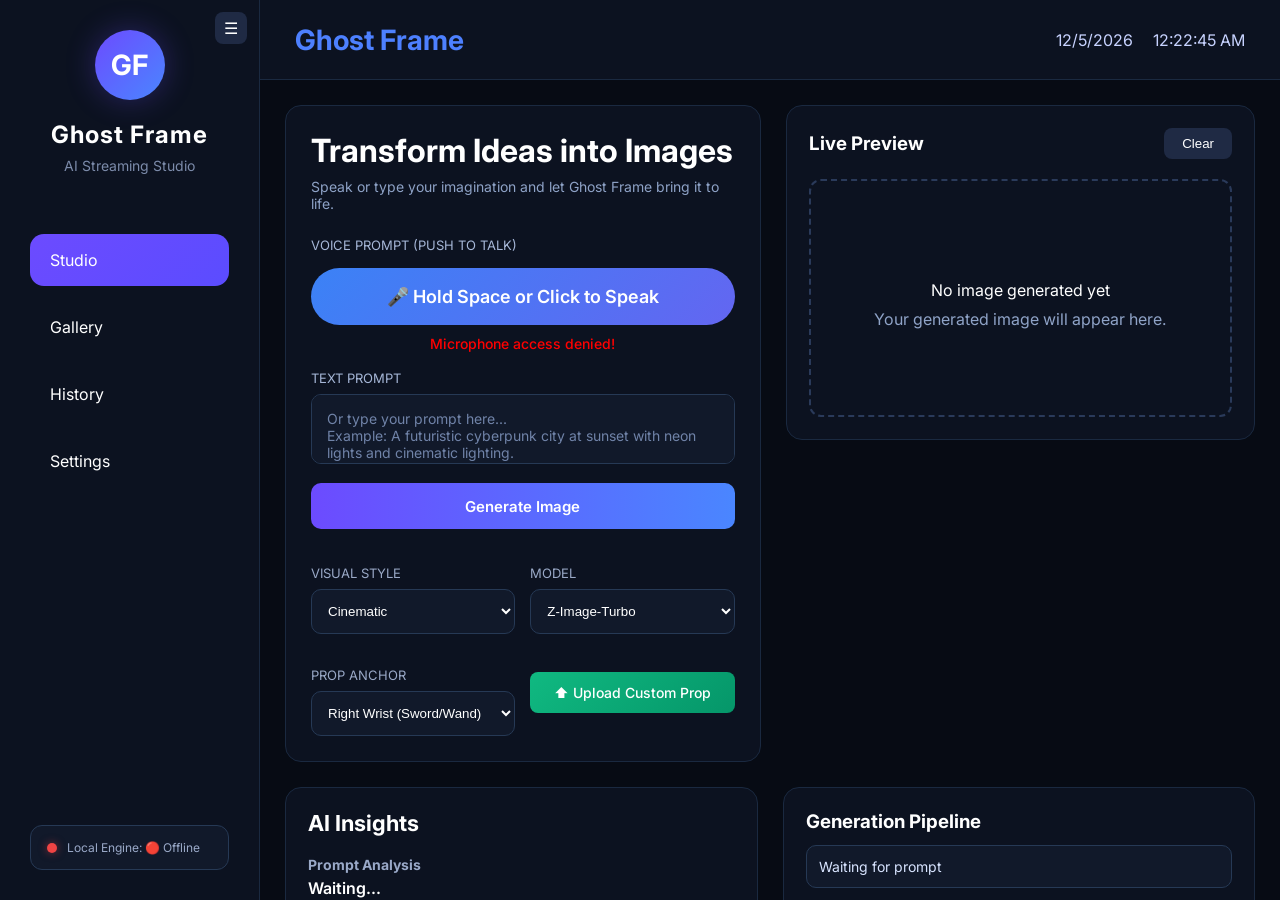
<file: frontend/index.html>
<!DOCTYPE html>
<html lang="en">

<head>
    <meta charset="UTF-8">
    <meta name="viewport" content="width=device-width, initial-scale=1.0">
    <title>Ghost Frame — AI Studio</title>
    <meta name="description" content="Ghost Frame AI Studio — Real-time AI prop generation and OBS integration for streamers.">
    <link rel="stylesheet" href="style.css">
    <link href="https://fonts.googleapis.com/css2?family=Inter:wght@300;400;500;600;700&display=swap" rel="stylesheet">
</head>

<body>
<div class="container">
    <aside class="sidebar" id="sidebar">
        <button id="sidebarToggle" class="sidebar-toggle" aria-label="Toggle sidebar">☰</button>
        <div class="logo">
            <div class="logo-icon">GF</div>
            <h2>Ghost Frame</h2>
            <p>AI Streaming Studio</p>
        </div>

        <nav>
            <a href="#" class="active">Studio</a>
            <a href="#">Gallery</a>
            <a href="#">History</a>
            <a href="#">Settings</a>
        </nav>

        <div class="engine-status">
            <div class="status-dot" id="engineDot"></div>
            <span id="engineStatus">Local Engine: Checking...</span>
        </div>
    </aside>

    <main class="main">
        <header class="topbar">
            <h2>Ghost Frame</h2>
            <div class="datetime">
                <span id="date"></span>
                <span id="time"></span>
            </div>
        </header>

        <section class="content">
            <div class="workspace">
                <div class="top-section">
                    <div class="prompt-card">
                        <h1>Transform Ideas into Images</h1>

                        <p class="subtitle">
                            Speak or type your imagination and let Ghost Frame bring it to life.
                        </p>

                        <!-- Voice Input -->
                        <label>Voice Prompt (Push to Talk)</label>
                        <div style="text-align: center; margin: 15px 0;">
                            <button id="micBtn" class="mic-btn">
                                🎤 Hold Space or Click to Speak
                            </button>
                            <p id="micStatus" class="mic-status">Ready</p>
                        </div>

                        <!-- Text Input -->
                        <label for="prompt">Text Prompt</label>
                        <textarea
                            id="prompt"
                            placeholder="Or type your prompt here...
Example: A futuristic cyberpunk city at sunset with neon lights and cinematic lighting."></textarea>
                        <button id="generate" class="generate-btn">Generate Image</button>

                        <div class="options-row">
                            <div class="option">
                                <label for="style">Visual Style</label>
                                <select id="style">
                                    <option>Cinematic</option>
                                    <option>Photorealistic</option>
                                    <option>Digital Art</option>
                                    <option>Concept Art</option>
                                    <option>Fantasy</option>
                                    <option>Sci-Fi</option>
                                    <option>Anime / Manga</option>
                                    <option>Game Art</option>
                                    <option>3D Render</option>
                                    <option>Oil Painting</option>
                                    <option>Sketch</option>
                                    <option>Watercolor</option>
                                    <option>Cyberpunk</option>
                                    <option>Minimalist</option>
                                </select>
                            </div>

                            <div class="option">
                                <label for="model">Model</label>
                                <select id="model">
                                    <option>Z-Image-Turbo</option>
                                </select>
                            </div>
                        </div>

                        <div class="options-row" style="margin-top: 15px; display: flex; align-items: center; gap: 15px;">
                            <div class="option" style="flex: 1;">
                                <label for="uploadAnchor">Prop Anchor</label>
                                <select id="uploadAnchor">
                                    <option value="right_wrist">Right Wrist (Sword/Wand)</option>
                                    <option value="left_wrist">Left Wrist (Shield)</option>
                                    <option value="head">Head (Hat/Helmet)</option>
                                    <option value="both_shoulders">Shoulders (Cape/Wings)</option>
                                    <option value="background">Background</option>
                                </select>
                            </div>
                            
                            <div class="option" style="flex: 1; display: flex; align-items: flex-end;">
                                <input type="file" id="propUploadInput" accept="image/png, image/jpeg" style="display: none;">
                                <button id="propUploadBtn" class="upload-btn">
                                    ⬆️ Upload Custom Prop
                                </button>
                            </div>
                        </div>
                    </div>

                    <div class="preview-card">
                        <div class="preview-header">
                            <h3>Live Preview</h3>
                            <button id="clearPreview">Clear</button>
                        </div>

                        <div class="preview-box">
                            <div class="preview-placeholder">
                                <p>No image generated yet</p>
                                <span>Your generated image will appear here.</span>
                            </div>
                        </div>
                    </div>
                </div>

                <div class="middle-section">
                    <div class="ai-card">
                        <h3>AI Insights</h3>

                        <div class="info">
                            <p><strong>Prompt Analysis</strong></p>
                            <span id="analysis">Waiting...</span>
                        </div>

                        <div class="info">
                            <p><strong>Scene Type</strong></p>
                            <span id="sceneType">-</span>
                        </div>

                        <div class="info">
                            <p><strong>Image Style</strong></p>
                            <span id="imageStyle">-</span>
                        </div>

                        <div class="info">
                            <p><strong>Lighting</strong></p>
                            <span id="lighting">-</span>
                        </div>

                        <div class="info">
                            <p><strong>Estimated Time</strong></p>
                            <span id="timeEstimate">-</span>
                        </div>

                        <div class="info">
                            <p><strong>Peak VRAM</strong></p>
                            <span id="vramUsage">-</span>
                        </div>
                    </div>

                    <div class="pipeline-card">
                        <h3>Generation Pipeline</h3>
                        <div class="pipeline-step" id="step1">Waiting for prompt</div>
                        <div class="pipeline-step" id="step2">Model ready</div>
                        <div class="pipeline-step" id="step3">Idle</div>
                        <div class="pipeline-step" id="step4">Image not rendered</div>
                        <div class="pipeline-step" id="step5">Ready</div>
                    </div>
                </div>

                <div class="bottom-section">
                    <div class="recent-card">
                        <div class="section-header">
                            <h3>Recent Generations</h3>
                            <a href="#">View All</a>
                        </div>

                        <div class="recent-images" id="recentImages">
                            <p class="empty-gallery">No generations yet — your images will appear here.</p>
                        </div>
                    </div>

                    <div class="activity-card">
                        <div class="section-header">
                            <h3>Recent Activity</h3>
                        </div>

                        <div class="activity-list"></div>
                    </div>
                </div>
            </div>
        </section>
    </main>
</div>

<script src="script.js"></script>
</body>

</html>
</file>
<file: frontend/style.css>
*{
    margin:0;
    padding:0;
    box-sizing:border-box;
}

body{
    font-family:'Inter',sans-serif;
    background:#070B14;
}

.container{
    display:flex;
    height:100vh;
}

.empty-gallery{
    color:#7C8BAA;
    font-size:13px;
    padding:10px 0;
}


.sidebar{
    width:260px;
    background:#0C1220;
    border-right:1px solid #1A2940;
    padding:30px;
    position:relative;
    transition:width .25s ease, padding .25s ease;
    overflow:hidden;
    display: flex;
    flex-direction: column;
}

.logo{
    text-align:center;
    margin-bottom:60px;
}

.logo-icon{
    width:70px;
    height:70px;
    margin:auto;
    border-radius:50%;
    background: linear-gradient(135deg, #6C4BFF, #4A86FF);
    display:flex;
    justify-content:center;
    align-items:center;
    font-size:28px;
    font-weight: 700;
    color: white;
    box-shadow: 0 0 30px rgba(108, 75, 255, 0.3);
}

.logo h2{
    color:white;
    margin-top:20px;
    letter-spacing:1px;
}

.logo p{
    color:#7C8BAA;
    margin-top:8px;
    font-size:14px;
}


nav{
    display:flex;
    flex-direction:column;
    gap:15px;
    flex: 1;
}

nav a{
    color:white;
    text-decoration:none;
    padding:16px 20px;
    border-radius:14px;
    transition:.3s;
}

nav a:hover{
    background:#192235;
}

nav a.active{
    background: linear-gradient(135deg, #6C4BFF, #5B4CFF);
}

/* Engine Status Indicator */
.engine-status {
    display: flex;
    align-items: center;
    gap: 10px;
    padding: 14px 16px;
    background: #11192A;
    border: 1px solid #263955;
    border-radius: 12px;
    margin-top: auto;
    font-size: 12px;
    color: #9AA9C8;
}

.status-dot {
    width: 10px;
    height: 10px;
    border-radius: 50%;
    background: #666;
    flex-shrink: 0;
}

.status-dot.online {
    background: #4ADE80;
    box-shadow: 0 0 8px rgba(74, 222, 128, 0.5);
}

.status-dot.offline {
    background: #EF4444;
    box-shadow: 0 0 8px rgba(239, 68, 68, 0.5);
}

.status-dot.starting {
    background: #FBBF24;
    box-shadow: 0 0 8px rgba(251, 191, 36, 0.5);
}


.main{
    flex:1;
    display:flex;
    flex-direction:column;
}


.topbar{
    height:80px;
    background:#0C1220;
    border-bottom:1px solid #1A2940;
    display:flex;
    justify-content:space-between;
    align-items:center;
    padding:0 35px;
}

.topbar h2{
    color:#4D80FF;
    font-size:28px;
}

.datetime{
    color:#C7D2FE;
    display:flex;
    gap:20px;
}


.content{
    flex:1;
    background:#070B14;
    overflow:auto;
}

.workspace{
    padding:25px;
}

.top-section{
    display:flex;
    gap:25px;
    align-items:flex-start;
}


.ai-card{
    flex:1;
    background:#0C1220;
    border:1px solid #1A2940;
    border-radius:16px;
    padding:22px;
    color:white;
    min-width:280px;
}

.ai-card h3{
    margin-bottom:20px;
    font-size:22px;
}


.info{
    margin-bottom:18px;
    padding-bottom:12px;
    border-bottom:1px solid #26344d;
}

.info:last-child{
    border-bottom:none;
}

.info p{
    font-size:14px;
    color:#9AA9C8;
    margin-bottom:5px;
}

.info span{
    font-size:16px;
    font-weight:600;
    color:white;
}


.prompt-card{
    flex:2;
    background:#0C1220;
    border:1px solid #1A2940;
    border-radius:16px;
    padding:25px;
}

.prompt-card h1{
    color:white;
    font-size:32px;
    margin-bottom:8px;
}

.subtitle{
    color:#8EA2C6;
    font-size:14px;
    margin-bottom:25px;
}

.prompt-card label{
    display:block;
    color:#A6B7D7;
    font-size:13px;
    margin-top:18px;
    margin-bottom:8px;
    text-transform:uppercase;
}

#prompt{
    width:100%;
    height:70px;
    resize:none;
    background:#11192A;
    border:1px solid #263955;
    color:white;
    border-radius:10px;
    padding:15px;
    outline:none;
    font-family: 'Inter', sans-serif;
    font-size: 14px;
}

#prompt::placeholder{
    color:#7083A8;
}

#prompt:focus{
    border-color:#6C4BFF;
}


.options-row{
    display:flex;
    gap:15px;
    margin-top:18px;
}

.option{
    flex:1;
}

.option label{
    display:block;
    color:#9AA9C7;
    font-size:13px;
    margin-bottom:8px;
}

.option select{
    width:100%;
    height:45px;
    background:#11192A;
    border:1px solid #263955;
    color:white;
    border-radius:10px;
    padding:0 12px;
}

/* Mic Button */
.mic-btn {
    padding: 18px 40px;
    font-size: 18px;
    border-radius: 50px;
    cursor: pointer;
    background: linear-gradient(135deg, #3b82f6, #6366f1);
    color: white;
    border: none;
    width: 100%;
    transition: all 0.2s;
    font-weight: 600;
    font-family: 'Inter', sans-serif;
}

.mic-btn:hover {
    transform: translateY(-2px);
    box-shadow: 0 0 20px rgba(99, 102, 241, 0.4);
}

.mic-status {
    margin-top: 10px;
    color: #9ca3af;
    font-weight: 500;
    font-size: 14px;
}

/* Generate Button */
.generate-btn {
    width: 100%;
    height: 46px;
    margin-top: 15px;
    border: none;
    border-radius: 10px;
    background: linear-gradient(90deg, #6C4BFF, #4A86FF);
    color: white;
    font-size: 15px;
    font-weight: 600;
    cursor: pointer;
    transition: .3s;
    font-family: 'Inter', sans-serif;
}

.generate-btn:hover {
    transform: translateY(-2px);
    box-shadow: 0 0 20px rgba(108, 75, 255, .4);
}

.generate-btn:disabled {
    cursor: not-allowed;
    opacity: .65;
    transform: none;
    box-shadow: none;
}

/* Upload Button */
.upload-btn {
    padding: 12px 20px;
    font-size: 14px;
    border-radius: 8px;
    cursor: pointer;
    background: linear-gradient(135deg, #10b981, #059669);
    color: white;
    border: none;
    width: 100%;
    transition: all 0.2s;
    font-family: 'Inter', sans-serif;
    font-weight: 500;
}

.upload-btn:hover {
    transform: translateY(-1px);
    box-shadow: 0 0 15px rgba(16, 185, 129, 0.3);
}


.middle-section{
    display:flex;
    gap:25px;
    margin-top:25px;
}


.preview-card{
    flex:2;
    background:#0C1220;
    border:1px solid #1A2940;
    border-radius:16px;
    padding:22px;
}

.preview-header{
    display:flex;
    justify-content:space-between;
    align-items:center;
    margin-bottom:20px;
}

.preview-header h3{
    color:white;
}

#clearPreview{
    background:#1F2A44;
    color:white;
    border:none;
    padding:8px 18px;
    border-radius:8px;
    cursor:pointer;
    transition: background 0.2s;
}

#clearPreview:hover {
    background: #2A3A5A;
}

.preview-box{
    width:100%;
    aspect-ratio:16/9;
    border:2px dashed #2A3A5A;
    border-radius:12px;
    display:flex;
    justify-content:center;
    align-items:center;
    overflow:hidden;
}

.preview-placeholder{
    text-align:center;
    color:#8FA3C7;
}

.preview-placeholder p{
    margin-top:15px;
    color:white;
}

.preview-placeholder span{
    display:block;
    max-width:360px;
    margin-top:8px;
    line-height:1.4;
}

.generated-image{
    width:100%;
    height:100%;
    object-fit:contain;
    display:block;
    background:#070B14;
}

.error-message p,
.error-message span{
    color:#FFB4B4;
}

.loading-spinner{
    width:34px;
    height:34px;
    margin:0 auto 14px;
    border:3px solid #263955;
    border-top-color:#6C4BFF;
    border-radius:50%;
    animation:spin .8s linear infinite;
}

@keyframes spin{
    to{
        transform:rotate(360deg);
    }
}


.pipeline-card{
    flex:1;
    background:#0C1220;
    border:1px solid #1A2940;
    border-radius:16px;
    padding:22px;
    color:white;
}

.pipeline-card h3 {
    margin-bottom: 10px;
}

.bottom-section{
    display:flex;
    gap:25px;
    margin-top:25px;
}

.recent-card{
    flex:2;
    background:#0C1220;
    border:1px solid #1A2940;
    border-radius:16px;
    padding:20px;
}

.activity-card{
    flex:1;
    background:#0C1220;
    border:1px solid #1A2940;
    border-radius:16px;
    padding:20px;
}

.section-header{
    display:flex;
    justify-content:space-between;
    align-items:center;
    margin-bottom:20px;
}

.section-header h3{
    color:white;
}

.section-header a{
    color:#7C8BAA;
    text-decoration:none;
}

.recent-images{
    display:flex;
    gap:15px;
}

.image-card{
    flex:1;
    border-radius:10px;
    overflow:hidden;
}

.image-card img{
    width:100%;
    height:120px;
    object-fit:cover;
    display:block;
}

.pipeline-step{
    background:#11192A;
    border:1px solid #263955;
    border-radius:10px;
    padding:12px;
    margin-top:12px;
    color:#D8E4FF;
    font-size:14px;
}

.pipeline-step.active{
    border-color:#6C4BFF;
    background:#16203A;
}


.sidebar.collapsed{
    width:80px;
    padding:30px 12px;
}

.sidebar.collapsed .logo h2,
.sidebar.collapsed .logo p{
    display:none;
}

.sidebar.collapsed nav a{
    text-align:center;
    padding:16px 0;
    font-size:0;
}

.sidebar.collapsed .engine-status span {
    display: none;
}

.sidebar-toggle{
    position:absolute;
    top:12px;
    right:12px;
    width:32px;
    height:32px;
    background:#1F2A44;
    border:none;
    border-radius:8px;
    color:white;
    cursor:pointer;
    font-size:16px;
    z-index:5;
}

.sidebar-toggle:hover{
    background:#2A3A5A;
}
</file>
